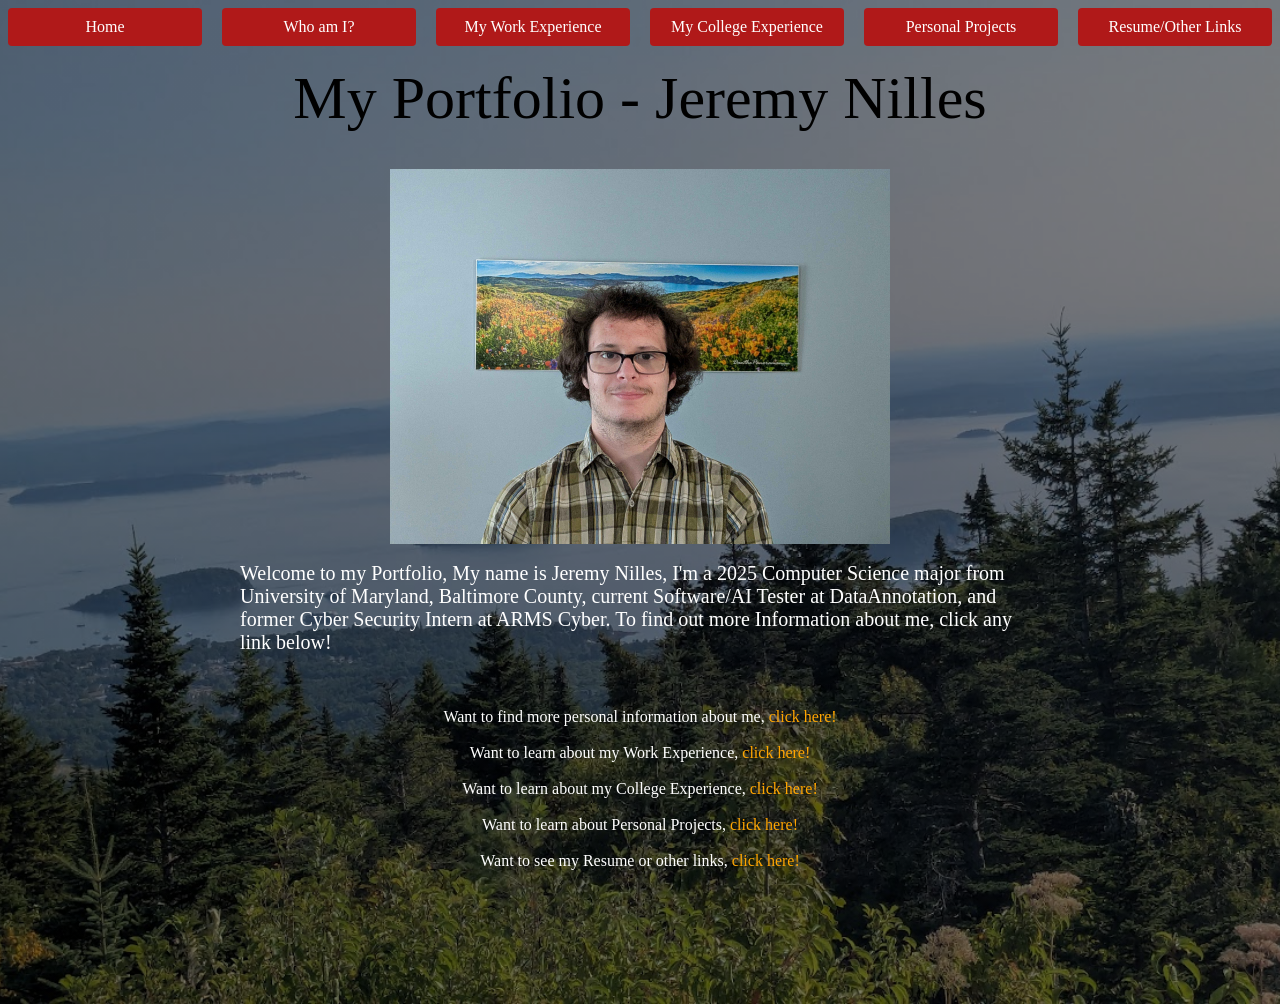
<file: index.html>
<!-- This is the head, loading in css and giving the title to the page.
     This is the Home page-->
<head>
  <title>Portfolio - Jeremy Nilles - Home Page</title>
  <link rel="stylesheet" href= 'homecss.css'>
</head>
<body>
    <!-- This is the Headers that is on every page. It allows you to get from page to page-->
    <div class = "Headers">
        <a href="index.html">Home</a>
        <a href="whoami.html">Who am I?</a>
        <a href="workexp.html">My Work Experience</a>
        <a href="college.html">My College Experience</a>
        <a href="personprojects.html">Personal Projects</a>
        <a href="resume.html">Resume/Other Links</a>
        
        
        
    </div>
    <br>
    <!--Title for the home page.-->
    <div class = "Title">
        My Portfolio - Jeremy Nilles
    </div>
    <br>
    <br>
    <!--Image displaying a picture of myself.-->
    <img src="portfolio pic.jpg" >
    <br>
    <!--Short description of who I am.-->
    <div class = "Description">
        Welcome to my Portfolio, My name is Jeremy Nilles, I'm a 2025 Computer Science major from University of Maryland, Baltimore County, current Software/AI Tester at DataAnnotation, and former Cyber Security Intern at ARMS Cyber. To find out more Information about me, click any link below!
    </div>
    <br>
    <br>
    <br>
    <!--These next classes display a sentence giving a link to each other page on the website.-->
    <div class = "WhoAmI">
        Want to find more personal information about me, 
        <a href="whoami.html">click here!</a>
        
    </div>
    <br>
    <div class = "Work">
        Want to learn about my Work Experience, 
        <a href="workexp.html">click here!</a>
    </div>
    <br>
    <div class = "College">
        Want to learn about my College Experience, 
        <a href="college.html">click here!</a>
    </div>
    <br>
    <div class = "Projects">
        Want to learn about Personal Projects, 
        <a href="personprojects.html">click here!</a>
    </div>
    <br>
    <div class = "Resume">
        Want to see my Resume or other links, 
        <a href="resume.html">click here!</a>
    </div>
    <br>
    <br>
    <br>
    <br>
    
    <br>
    <br>
    <br>
</body>
</file>
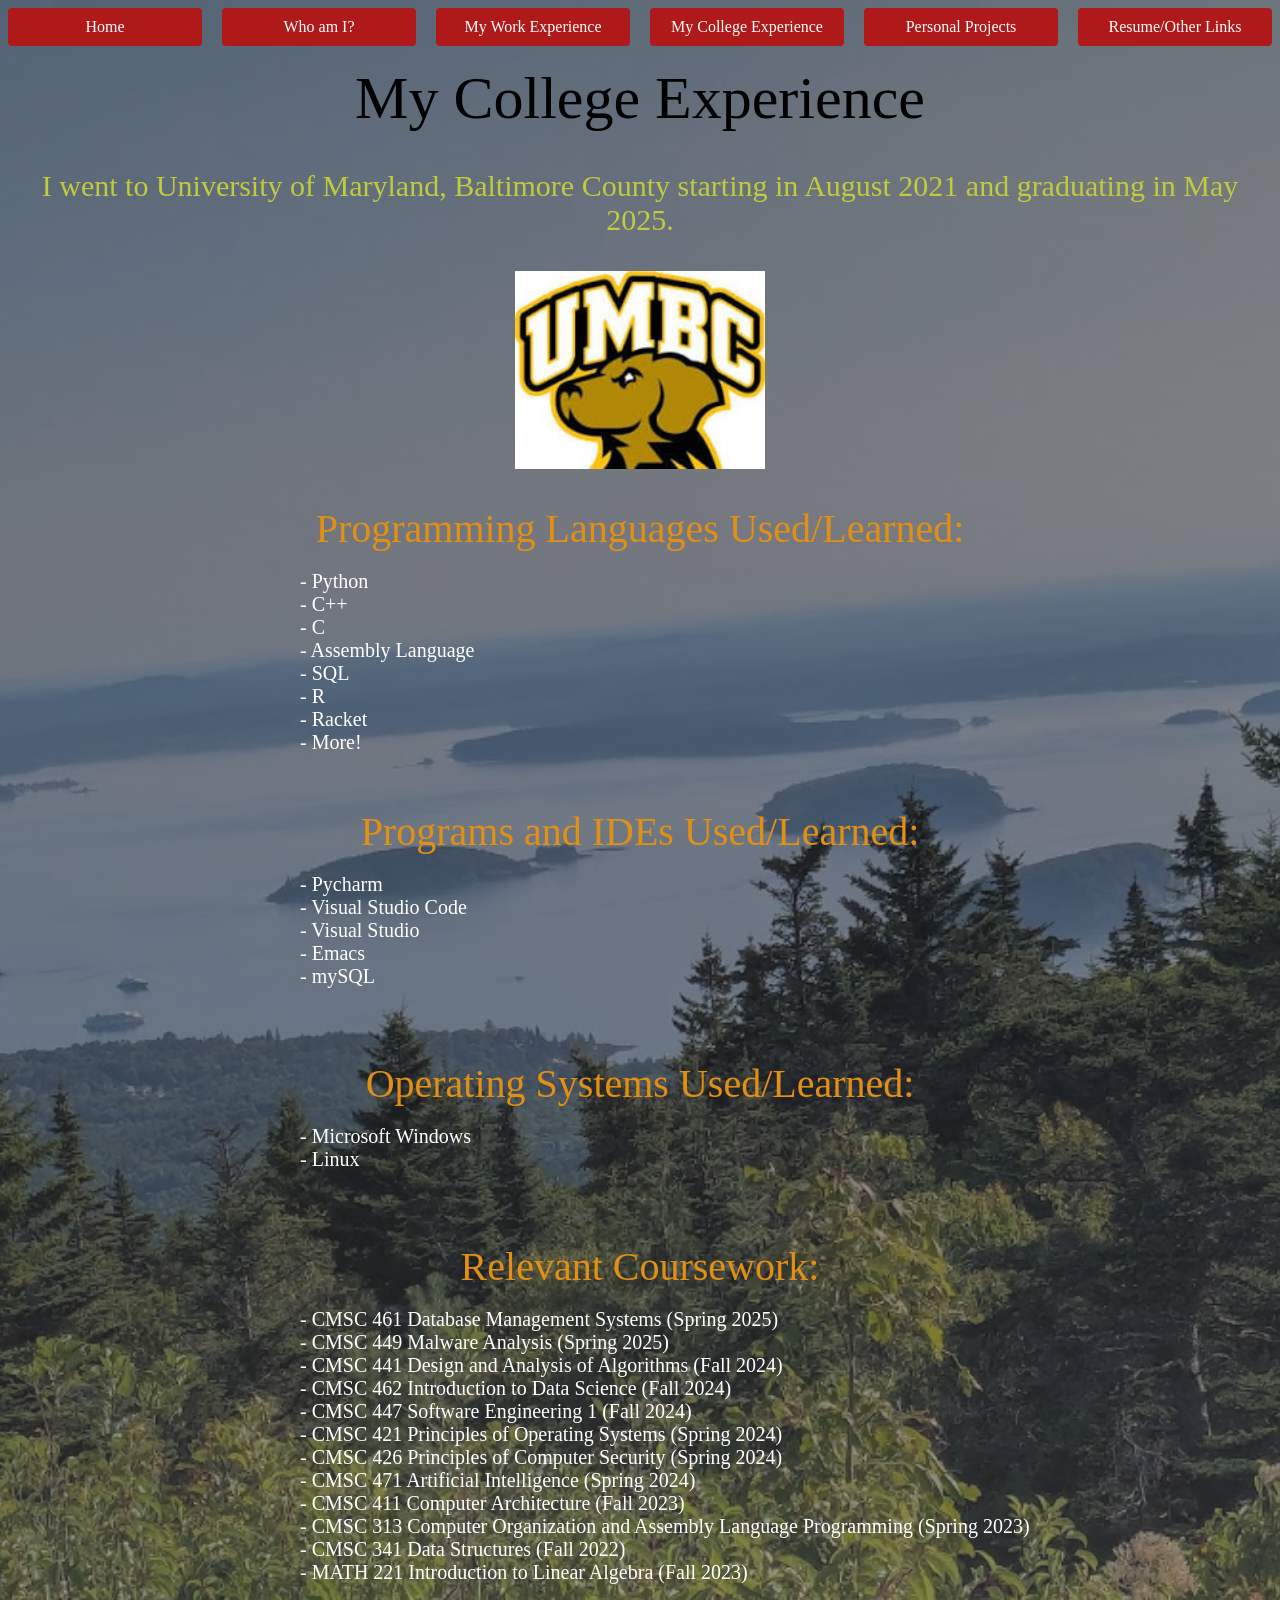
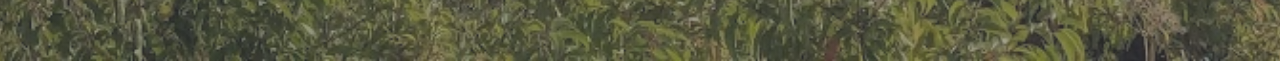
<file: college.html>
<!-- This is the head, loading in css and giving the title to the page.
     This is the My College Experience page-->
<head>
  <title>Portfolio - Jeremy Nilles - My College Experience</title>
  <link rel="stylesheet" href= 'collegecss.css'>
</head>
<body>
    <!-- This is the Headers that is on every page. It allows you to get from page to page-->
    <div class = "Headers">
        <a href="index.html">Home</a>
        <a href="whoami.html">Who am I?</a>
        <a href="workexp.html">My Work Experience</a>
        <a href="college.html">My College Experience</a>
        <a href="personprojects.html">Personal Projects</a>
        <a href="resume.html">Resume/Other Links</a>
        
        
        
    </div>
    <br>
    <!--Large title to display my College Experience.-->
    <div class = "Title">
      My College Experience
      
    </div>
    <br>
    <br>
    <!--Description of where I went to school, -->
    <div class = "umbc">
        I went to University of Maryland, Baltimore County starting in August 2021 and graduating in May 2025.
        <br><br> <img src="umbclogo.jpg">
    </div>
    <br>
    <br>
    
    <!--First subtitle of things i did at college, this one being Programming Languages-->
    <div class = "WorkTitle">
        Programming Languages Used/Learned:
    </div><br> 
    <!--We have skills in a different class for formatting reasons, along with the tabs.-->
    <div class = "skills">
        &emsp;&emsp;&emsp;- Python<br> 
        &emsp;&emsp;&emsp;- C++<br>
        &emsp;&emsp;&emsp;- C<br>
        &emsp;&emsp;&emsp;- Assembly Language<br>
        &emsp;&emsp;&emsp;- SQL<br>
        &emsp;&emsp;&emsp;- R<br>
        &emsp;&emsp;&emsp;- Racket<br>
        &emsp;&emsp;&emsp;- More!<br>
    </div>
    <br> <br> <br> 
    <!--Second subtitle of things i did at college, this one being Programs and IDEs I used-->
    <div class = "WorkTitleSecond">
        Programs and IDEs Used/Learned:
    </div><br> 
    <!--We have skills2 in a different class for formatting reasons, along with using tabs.-->
    <div class = "skills2">
        &emsp;&emsp;&emsp;- Pycharm<br> 
        &emsp;&emsp;&emsp;- Visual Studio Code<br> 
        &emsp;&emsp;&emsp;- Visual Studio<br> 
        &emsp;&emsp;&emsp;- Emacs<br> 
        &emsp;&emsp;&emsp;- mySQL
    </div><br> 
    <br> <br> <br> 
    <!--Third subtitle of things i did at college, this one being Operating Systems I used-->
    <div class = "WorkTitleThird">
        Operating Systems Used/Learned:
    </div><br> 
    <!--We have skills3 in a different class for formatting reasons, along with using tabs.-->
    <div class = "skills3">
        &emsp;&emsp;&emsp;- Microsoft Windows <br> 
        &emsp;&emsp;&emsp;- Linux
    </div><br> 
    <br> <br> <br>
    <!--Fourth subtitle of things i did at college, this one being Classes I took.-->
    <div class = "WorkTitleFourth">
        Relevant Coursework:
    </div><br> 
    <!--We have classes in a different class for formatting reasons, along with using tabs.-->
    <div class = "classes">
            &emsp;&emsp;&emsp;- CMSC 461 Database Management Systems (Spring 2025)<br> 
            &emsp;&emsp;&emsp;- CMSC 449 Malware Analysis (Spring 2025)<br> 
            &emsp;&emsp;&emsp;- CMSC 441 Design and Analysis of Algorithms (Fall 2024)<br> 
            &emsp;&emsp;&emsp;- CMSC 462 Introduction to Data Science (Fall 2024)<br> 
            &emsp;&emsp;&emsp;- CMSC 447 Software Engineering 1 (Fall 2024)<br> 
            &emsp;&emsp;&emsp;- CMSC 421 Principles of Operating Systems (Spring 2024)<br> 
            &emsp;&emsp;&emsp;- CMSC 426 Principles of Computer Security (Spring 2024)<br> 
            &emsp;&emsp;&emsp;- CMSC 471 Artificial Intelligence (Spring 2024)<br> 
            &emsp;&emsp;&emsp;- CMSC 411 Computer Architecture (Fall 2023)<br> 
            &emsp;&emsp;&emsp;- CMSC 313 Computer Organization and Assembly Language Programming (Spring 2023)<br> 
            &emsp;&emsp;&emsp;- CMSC 341 Data Structures (Fall 2022)<br> 
            &emsp;&emsp;&emsp;- MATH 221 Introduction to Linear Algebra (Fall 2023)<br> <br> <br> <br> 

    </div>
    </body>
</file>
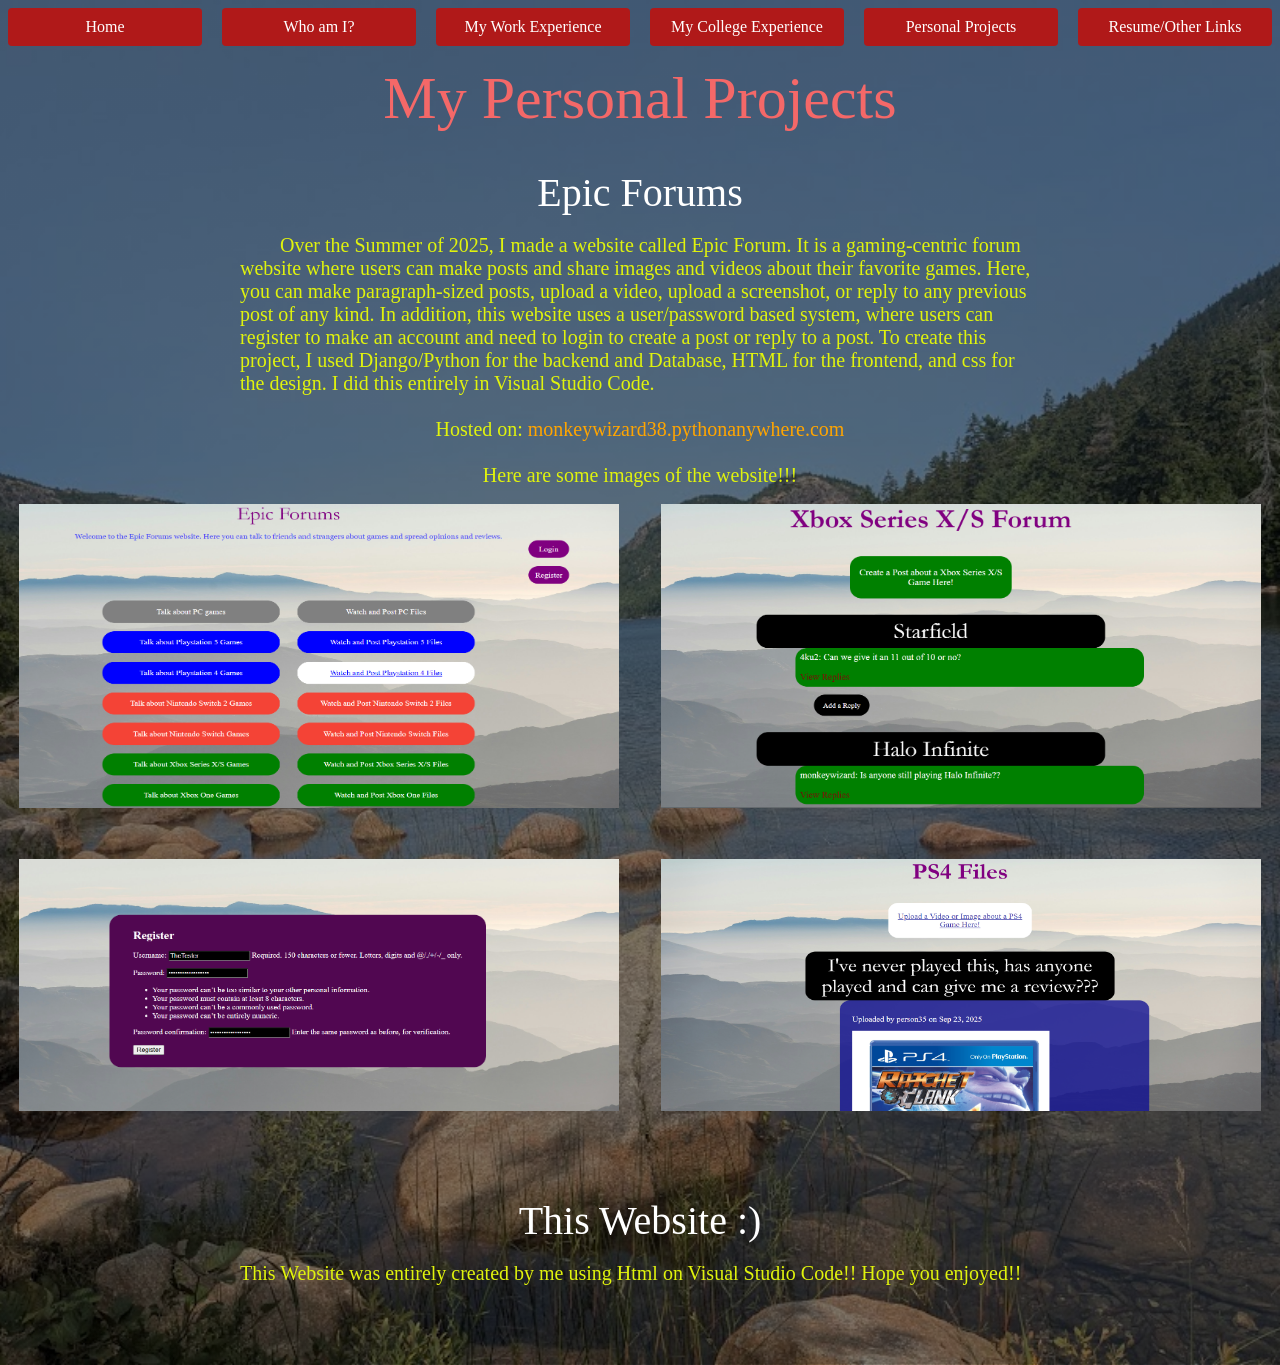
<file: personprojects.html>
<!-- This is the head, loading in css and giving the title to the page.
     This is the Personal Projects page-->
<head>
  <title>Portfolio - Jeremy Nilles - Personal Projects</title>
  <link rel="stylesheet" href= 'projectscss.css'>
</head>
<body>
  <!-- This is the Headers that is on every page. It allows you to get from page to page-->
    <div class = "Headers">
        <a href="index.html">Home</a>
        <a href="whoami.html">Who am I?</a>
        <a href="workexp.html">My Work Experience</a>
        <a href="college.html">My College Experience</a>
        <a href="personprojects.html">Personal Projects</a>
        <a href="resume.html">Resume/Other Links</a>
        
        
        
    </div>
    <br>
    <!--This is the main title for the page.-->
    <div class = "Title">
      My Personal Projects
      
    </div>
     <br>
    
    <br>
    <!--This is a subtitle.-->
    <div class = "WorkTitleThird">
            Epic Forums
    </div>
     <br>
     <!--Description of Epic Forums.-->
    <div class = "epicforumsdescription">
      &emsp;&emsp;Over the Summer of 2025, I made a website called Epic Forum. It is a gaming-centric forum website where users can make posts and share images and videos about their favorite games.
      Here, you can make paragraph-sized posts, upload a video, upload a screenshot, or reply to any previous post of any kind. In addition, this website uses a user/password based system, where
      users can register to make an account and need to login to create a post or reply to a post. To create this project, I used Django/Python for the backend and Database, HTML for the frontend, and css for the design.
      I did this entirely in Visual Studio Code.<br><br>
      
    </div>
    <!--Seperated due to needinf a link.-->
    <div class = "theLink">
      Hosted on: <a href="https://monkeywizard38.pythonanywhere.com">monkeywizard38.pythonanywhere.com</a><br><br>
      Here are some images of the website!!!
    </div>
    <!--Class of images.-->
    <div class = "images">
      <img src="epicforumshome.png" >
      <img src="epicforumspage.png" >
      <img src="epicforumsregister.png" >
      <img src="epicforumsvideos.png" >
    </div>
     <br>
    <br>
    <br>
    <br>
    <!--Second subtitle.-->
    <div class = "WorkTitleSecond">
            This Website :)
    </div>
    <br>
    <!--Description for this website.-->
    <div class = "thiswebsite">
        This Website was entirely created by me using Html on Visual Studio Code!! Hope you enjoyed!!
    </div>
    <br>
    <br><br>
    <br>
    </body>
</file>
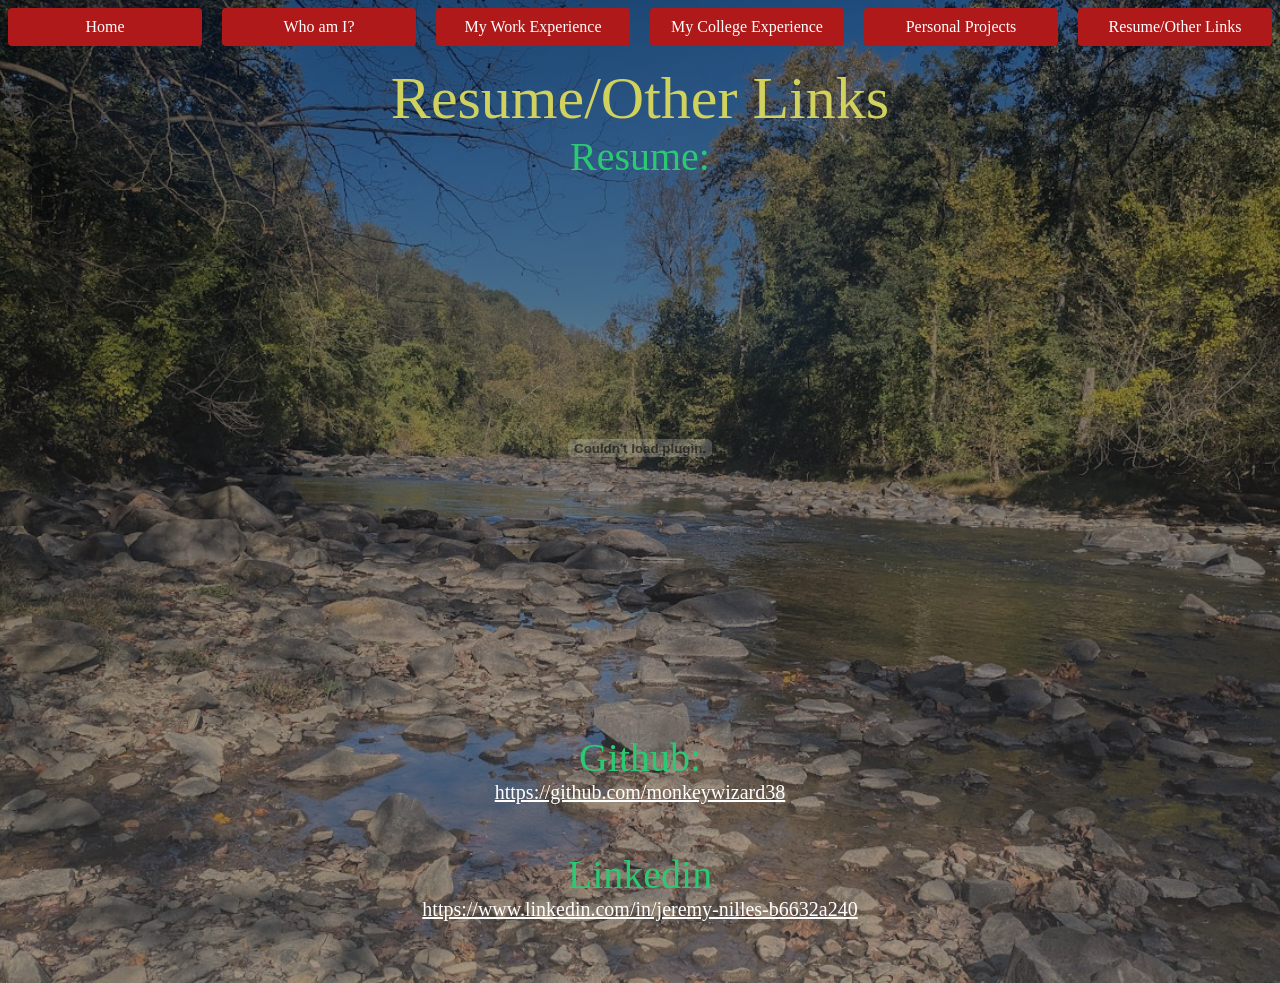
<file: resume.html>
<!-- This is the head, loading in css and giving the title to the page.
     This is the Resume/Other Links page-->
<head>
  <title>Portfolio - Jeremy Nilles - Resume/Other Links</title>
  <link rel="stylesheet" href= 'resumecss.css'>
</head>
<body>
    <!-- This is the Headers that is on every page. It allows you to get from page to page-->
    <div class = "Headers">
        <a href="index.html">Home</a>
        <a href="whoami.html">Who am I?</a>
        <a href="workexp.html">My Work Experience</a>
        <a href="college.html">My College Experience</a>
        <a href="personprojects.html">Personal Projects</a>
        <a href="resume.html">Resume/Other Links</a>
        
        
        
    </div>
    <br>
    <!--This is the main title for this Page-->
    <div class = "Title">
      Resume/Other Links
    <!--Subtitle.-->  
    </div><div class = "WorkTitle">
        Resume:
    </div><br> 
    <!--The actual pdf of my resume is displayed on the page.-->
    <div class = "skills">
        <embed class="pdf" 
           src="jeremy-nilles-june-18-resume-2026.pdf"
           width="800" height="500">
    </div>
    <br> <br> 
    <!--Subtitle.-->
    <div class = "WorkTitleSecond">
        Github:<br>
    </div>
    <div class = "section1">
        <a href="https://github.com/monkeywizard38">https://github.com/monkeywizard38</a><br>
    </div>
    <!--Subtitle.-->
    <div class = "WorkTitleThird">
        <br>Linkedin<br>
    </div>
    <div class = "section2">
        <a href="https://www.linkedin.com/in/jeremy-nilles-b6632a240/">https://www.linkedin.com/in/jeremy-nilles-b6632a240</a><br>
    </div>
    <br> <br> <br> 
    </body>
</file>
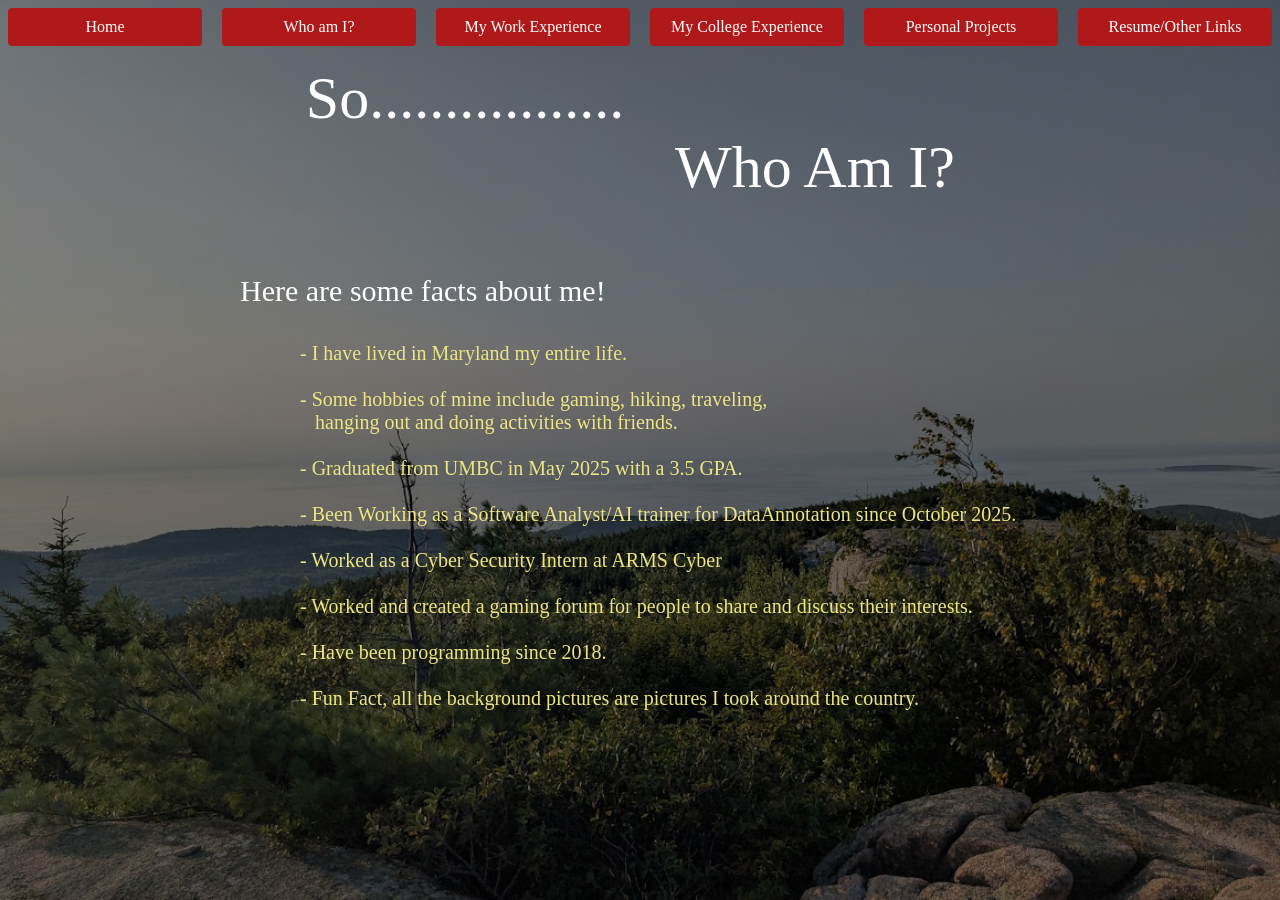
<file: whoami.html>
<!-- This is the head, loading in css and giving the title to the page.
     This is the Who am I page-->
<head>
  <title>Portfolio - Jeremy Nilles - Who Am I?</title>
  <link rel="stylesheet" href= 'whoamicss.css'>
</head>
<body>
  <!-- This is the Headers that is on every page. It allows you to get from page to page-->
    <div class = "Headers">
        <a href="index.html">Home</a>
        <a href="whoami.html">Who am I?</a>
        <a href="workexp.html">My Work Experience</a>
        <a href="college.html">My College Experience</a>
        <a href="personprojects.html">Personal Projects</a>
        <a href="resume.html">Resume/Other Links</a>
        
        
        
    </div>
    <br>
    <!--Have two classes Title1 and Title2. This allows the Soooooo.... Who am I? to be 2 lines-->
    <div class = "Title">
      So................. <br>
      
    </div>

    <div class = "Title2">
      Who Am I?
    </div>
    <br>
    <br>
    <br>
    <br>
    <!--Description class is a subtitle.-->
    <div class = "Description">
        Here are some facts about me!<br><br>
        </div>
    <!--Points class, we have tabs and spaces in order to line it up with the page and the subtitle.-->
    <div class = "Points">
        &emsp;&emsp;&emsp;- I have lived in Maryland my entire life.<br><br>
        &emsp;&emsp;&emsp;- Some hobbies of mine include gaming, hiking, traveling, <br>
        &emsp;&emsp;&emsp;&ensp;&nbsp;hanging out and doing activities with friends.<br><br>
        &emsp;&emsp;&emsp;- Graduated from UMBC in May 2025 with a 3.5 GPA.<br><br>
        &emsp;&emsp;&emsp;- Been Working as a Software Analyst/AI trainer for DataAnnotation since October 2025.<br><br>
        &emsp;&emsp;&emsp;- Worked as a Cyber Security Intern at ARMS Cyber<br><br>
        &emsp;&emsp;&emsp;- Worked and created a gaming forum for people to share and discuss their interests.<br><br>
        &emsp;&emsp;&emsp;- Have been programming since 2018.<br><br>
        &emsp;&emsp;&emsp;- Fun Fact, all the background pictures are pictures I took around the country.<br><br>
</div>
     
      
    <br>
    <br>
    <br>
    <br>
    
    
</body>
</file>
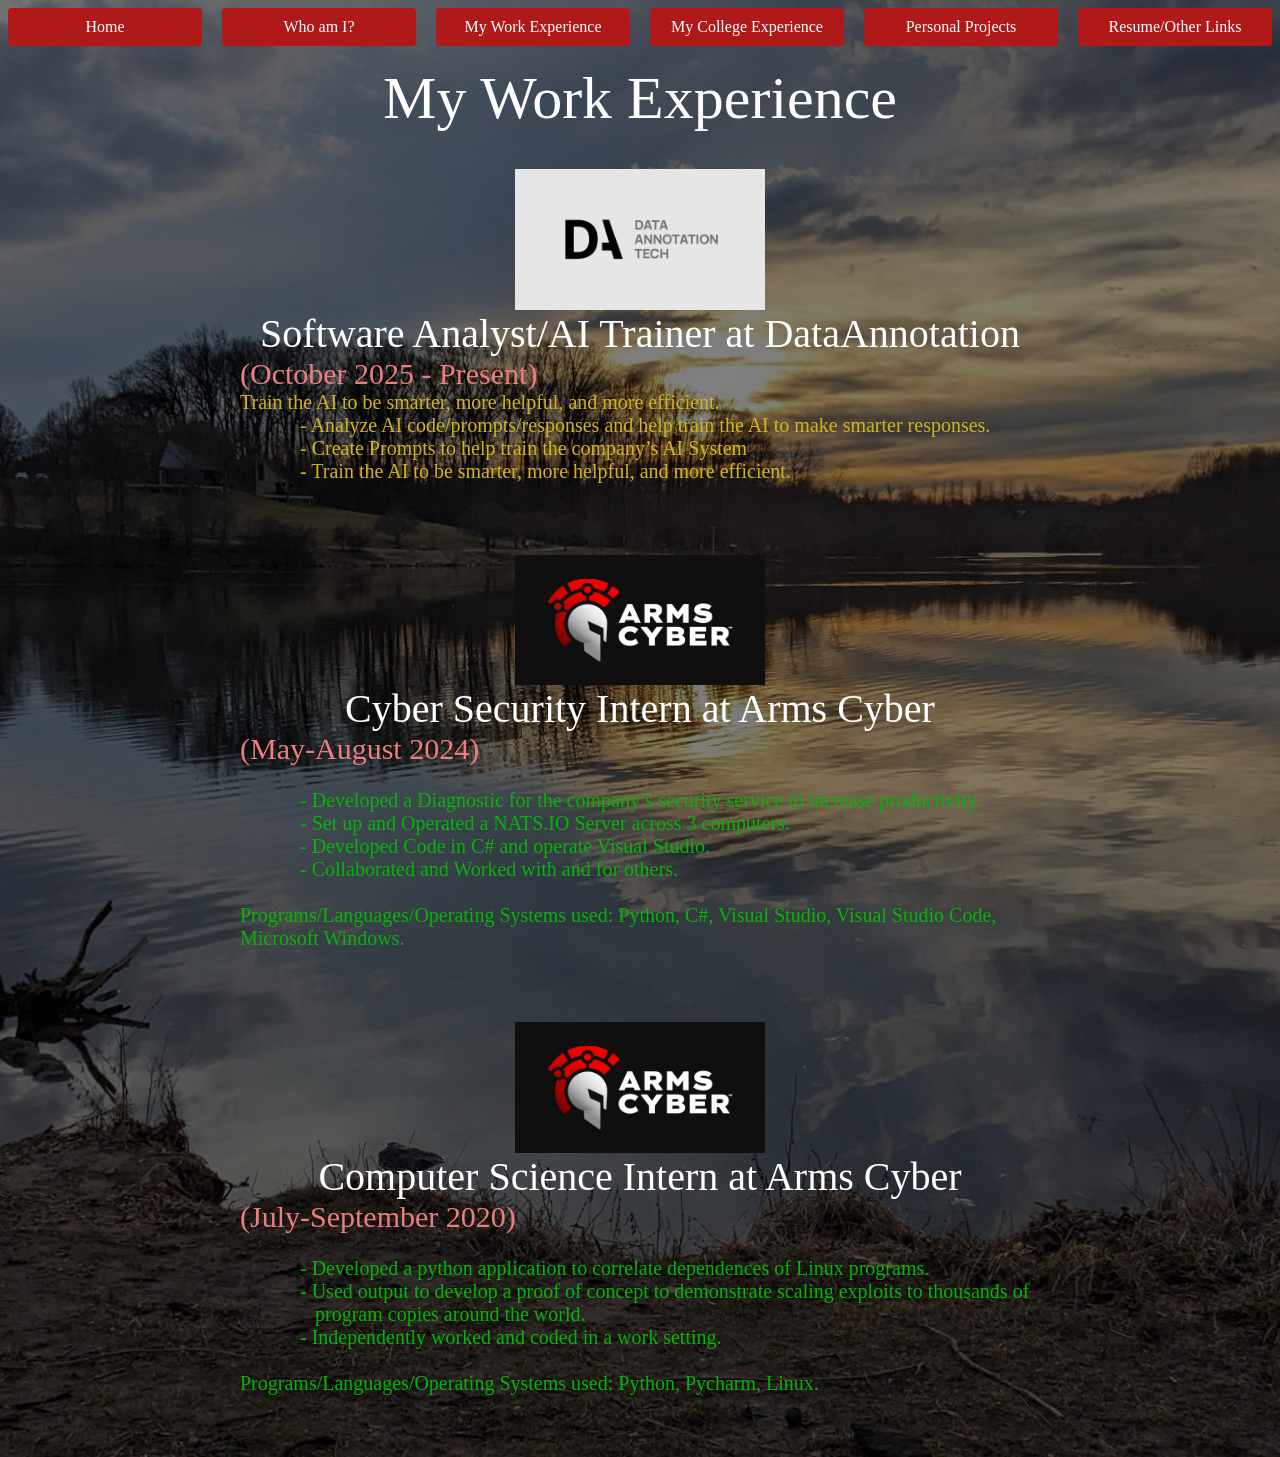
<file: workexp.html>
<!-- This is the head, loading in css and giving the title to the page.
     This is the My Work Experience page-->
<head>
  <title>Portfolio - Jeremy Nilles - My Work Experience</title>
  <link rel="stylesheet" href= 'workcss.css'>
</head>
<body>
  <!-- This is the Headers that is on every page. It allows you to get from page to page-->
    <div class = "Headers">
        <a href="index.html">Home</a>
        <a href="whoami.html">Who am I?</a>
        <a href="workexp.html">My Work Experience</a>
        <a href="college.html">My College Experience</a>
        <a href="personprojects.html">Personal Projects</a>
        <a href="resume.html">Resume/Other Links</a>
        
        
        
    </div>
    <br>
    <!--Title for My Work Experience.-->
    <div class = "Title">
      My Work Experience
      
    </div>
    
       <br> <br> 
    <!--Subtitle for my job at DataAnnotation-->
    <div class = "WorkTitleThird">
            <img src="dataannotationlogo.jpg" >
            
            Software Analyst/AI Trainer at DataAnnotation
    </div>
    <!--Descriptions for the amount of time I worked at DataAnnotation plua a description of what I did there.-->
    <div class = "WorkDescriptionThird">
      (October 2025 - Present)
      <br>
    </div>
    <div class = "WorkDescript2Third">
      

Train the AI to be smarter, more helpful, and more efficient.

      <br>&emsp;&emsp;&emsp;- Analyze  AI code/prompts/responses and help train the AI to make smarter responses.<br>
      &emsp;&emsp;&emsp;- Create Prompts to help train the company’s AI System<br>
      &emsp;&emsp;&emsp;- Train the AI to be smarter, more helpful, and more efficient.
    </div>

    <br>
    <br>
    <br>
    <br>
    <!--Subtitle for my job as a Cyber Security Intern at ARMS Cyber.-->
    <div class = "WorkTitle">
            <img src="armscyber.jpg" >
            
            Cyber Security Intern at Arms Cyber
    </div>
    <!--Descriptions for the amount of time I worked as a Cyber Security Intern at ARMS Cyber plus a description of what I did there.-->
    <div class = "WorkDescription">
      (May-August 2024)
      <br>
    </div>
    <div class = "WorkDescript2">
      <br>&emsp;&emsp;&emsp;- Developed a Diagnostic for the company’s security service to increase productivity.<br>
      &emsp;&emsp;&emsp;- Set up and Operated a NATS.IO Server across 3 computers.<br>
      &emsp;&emsp;&emsp;- Developed Code in C# and operate Visual Studio.<br>
      &emsp;&emsp;&emsp;- Collaborated and Worked with and for others.<br><br>
      Programs/Languages/Operating Systems used: Python, C#, Visual Studio, Visual Studio Code, Microsoft Windows.<br>

    </div>



    <br>
    <br>
    <br>
    <br>
    <!--Subtitle for my job as a Computer Science Intern at ARMS Cyber.-->
    <div class = "WorkTitleSecond">
            <img src="armscyber.jpg" >
            
            Computer Science Intern at Arms Cyber
    </div>
    <!--Descriptions for the amount of time I worked as a Computer Science Intern at ARMS Cyber plus a description of what I did there.-->
    <div class = "WorkDescriptionSecond">
      (July-September 2020)
      <br>
    </div>
    <div class = "WorkDescript2Second">
      <br>&emsp;&emsp;&emsp;- Developed a python application to correlate dependences of Linux programs.<br>
      &emsp;&emsp;&emsp;- Used output to develop a proof of concept to demonstrate scaling exploits to thousands of 
      <br>&emsp;&emsp;&emsp;&ensp;&nbsp;program copies around the world.<br>
      &emsp;&emsp;&emsp;- Independently worked and coded in a work setting.<br><br>
      Programs/Languages/Operating Systems used: Python, Pycharm, Linux.<br>

    </div>
    <br> 
    <br> 
    <br> 
</body>
</file>
<file: homecss.css>
html{
    background-image: linear-gradient(rgba(0,0,0,0.5), rgba(0,0,0,0.5)), url("collegebackground.jpg");
    background-repeat: no-repeat; /* Prevents the image from repeating */
    background-size: cover; /* Scales the image to cover the entire element */
    background-position: center; /* Centers the image */
}

.Headers {
    display: flex;
    justify-content: center;
    gap: 20px;  /* Space between each button. */
    width: 100%;
}
.Headers a:link, .Headers a:visited{
  background-color: rgb(176, 25, 25);
  color: white;
  padding:  10px;
  width: 200%;
  max-width: 200%; /* allows the width to not go past 200%*/
  text-align: center;
  text-decoration: none; /* no decoration for the text*/
  display: inline-block; /* allows this to be a block rather than just a link */
  align-items: center; /* Both this and the next line centers everything */
  justify-content: center; 
  
}
.Headers a{
    background-color: rgb(176, 25, 25);
    color: white;
    padding: 10px 15px;
    text-decoration: none; /* no decoration for the text*/
    text-align: center;
    display: inline-block; /* allows this to be a block rather than just a link */
    border-radius: 4px; /* gives rounded corners*/
    align-items: center; 

}
img{
    display: block; /* Makes it a block */
    margin: 0 auto; /* Centers each image horizontally */
    width: 500px;          
    height: auto; /* height the same as the original image */
}
.Headers a:hover{
  color: rgb(176, 25, 25); /* Change text color when you hover over it */
  text-decoration: underline; /* Creates an underline on the header.*/
  
  background-color: white; /* Makes the button white*/
  text-align: center;
}

.Title{
  text-align:center;
  font-size: 60px;
  color: black;
}
.Description{
    text-align: left;
    margin: 0 auto; /* horizontally centers it */
    color: white;
    max-width: 800px; /* makes it so the description can not be physically longer than 800 pixels wide. */
    font-size: 20px;
}

.WhoAmI{
  text-align: center;
  color: white;
}

.Work{
  text-align: center;
  color: white;
}

.College{
  text-align: center;
  color: white;
}
.Projects{
    text-align: center;
    color: white;
}
.Resume{
    text-align: center;
    color: white;
}

.Resume a:link, .Projects a:link, .Work a:link, .College a:link, .WhoAmI a:link {
  text-decoration: none; /* no decoration for the text*/
  color: orange;
}

.Resume a:visited, .Projects a:visited, .Work a:visited, .College a:visited, .WhoAmI a:visited {
  text-decoration: none; /* no decoration for the text*/
  color: orange;
}

.Resume a:hover, .Projects a:hover, .Work a:hover, .College a:hover, .WhoAmI a:hover{
  text-decoration: underline; /* Creates an underline when hovering over the url */
  color:white;
}
</file>
<file: collegecss.css>
html{
  background-image:
    linear-gradient(rgba(0, 0, 0, 0.5), rgba(81, 79, 79, 0.5)),
    url("collegebackground.jpg");

  background-repeat: no-repeat; /* Prevents the image from repeating */
  background-size: cover; /* Scales the image to cover the entire element */
  background-position: center; /* Centers the image */
}
body{
  
  text-align: center;
}
.Headers {
    display: flex;
    justify-content: center;
    gap: 20px;  /* Space between each button. */
    width: 100%;
}
.Headers a:link, .Headers a:visited{
  background-color: rgb(176, 25, 25);
  color: white;
  padding:  10px;
  width:200%;
  max-width: 200%; /* allows the width to not go past 200%*/
  text-align: center;
  text-decoration: none; /* no decoration for the text*/
  display: inline-block; /* allows this to be a block rather than just a link */
  align-items: center; /* Both this and the next line centers everything */    
  justify-content: center; 
  
}
.Headers a{
  background-color: rgb(176, 25, 25); 
    color: white;
    padding: 10px 15px;
    text-decoration: none; /* no decoration for the text */
    text-align: center;
    display: inline-block; /* allows this to be a block rather than just a link */
    border-radius: 4px; /* gives rounded corners*/
    align-items: center; 

}

.Headers a:hover{
  color: rgb(176, 25, 25); /* Change text color when you hover over it */
  text-decoration: underline; /* Creates an underline on the header.*/
  
  background-color: white; /* Makes the button white*/
  text-align: center;
}

.Title{
  text-align:center;
  font-size: 60px;
  color: black;
  
}

.WorkTitle, .WorkTitleSecond, .WorkTitleThird, .WorkTitleFourth{
  text-align: center;
  font-size: 40px;
  color:rgb(226, 144, 21);
  margin: 0 auto; /* horizontally centers it */
}

.skills,.skills2, .skills3, .classes{
  max-width: 800px;
  text-align: left;
  font-size: 20px; 
  color: white;
  margin: 0 auto; /* horizontally centers it */
}

.umbc{
  text-align:center;
  font-size: 30px; 
  color: rgb(193, 203, 62);
}
img{
    display: block;        
  margin: 0 auto; /* horizontally centers it */        
  width: 250px;          
  
}
</file>
<file: projectscss.css>
html{
  background-image:
    linear-gradient(rgba(0,0,0,0.5), rgba(0,0,0,0.5)), url("personalbackground.jpg");
    background-repeat: no-repeat; /* Prevents the image from repeating */
    background-size: cover; /* Scales the image to cover the entire element */
    background-position: center; /* Centers the image */
}
body{
  
    text-align: center;
}
.Headers {
    display: flex;
    justify-content: center;
    gap: 20px; /* Space between each button. */
    width: 100%;
}
.Headers a:link, .Headers a:visited{
  background-color: rgb(176, 25, 25);
  color: white;
  padding:  10px;
  width: 200%;
  max-width: 200%; /* allows the width to not go past 200%*/
  text-align: center;
  text-decoration: none; /* no decoration for the text*/
  display: inline-block; /* allows this to be a block rather than just a link */
  align-items: center; /* Both this and the next line centers everything */
  justify-content: center; 
  
}
.Headers a{
  background-color: rgb(176, 25, 25);
    color: white;
    padding: 10px 15px;
    text-decoration: none; /* no decoration for the text */
    text-align: center; 
    display: inline-block; /* allows this to be a block rather than just a link */
    border-radius: 4px; /* gives rounded corners*/
    align-items: center; 

}

.Headers a:hover{
  color: rgb(239, 149, 149); /* Change text color when you hover over it */
  text-decoration: underline; /* Creates an underline on the header.*/
  
  background-color: white; /* Makes the button white*/
  text-align: center;
}

.Title{
  text-align:center;
  font-size: 60px;
  color: rgb(244, 104, 104);
  
}

.WorkTitle, .WorkTitleThird{
  text-align: center;
  font-size: 40px;
  color: white;
}
.WorkTitleSecond{
  text-align: center;
  font-size: 40px;
  color: white;
}

.epicforumsdescription{
  max-width: 800px; /*max width, allows this to not */
  text-align: left;
  font-size: 20px; 
  color: rgb(224, 243, 13);
  margin: 0 auto; /* horizontally centers it */
}

.thiswebsite{
  max-width: 800px;
  text-align: left;
  font-size: 20px; 
  color: rgb(224, 243, 13);
  margin: 0 auto; /* horizontally centers it */
}

.TheLink{
  max-width: 800px;
  text-align: center;
  font-size: 20px; 
  color: rgb(224, 243, 13);
  margin: 0 auto; /* horizontally centers it */
}

.TheLink a:link {
  text-decoration: none; /* no decoration for the text*/
  color: orange;
}

.TheLink a:visited, .Projects a:visited, .Work a:visited, .College a:visited, .WhoAmI a:visited {
  text-decoration: none; /* no decoration for the text*/
  color: orange;
}

.TheLink a:hover{
  text-decoration: underline; /* allows an underline when you hover over it*/
  color:white;
}

.images{
  display: grid; /* This is a grid so we can have the images in a square */
  grid-template-columns: 1fr 1fr; /* Makes it a 2x2 grid  */
  gap: 20px; /* distance between the pictures*/
  justify-items: center; /* centers the items horizontally*/
  align-items: center; /* centers the items vertically*/
}

.images img {
    width: 100%;
    height: 90%; /* make height shorter than width */
    max-width: 600px; /* image cannot become greater than this width. */
}
</file>
<file: resumecss.css>
html{
  background-image:
    linear-gradient(rgba(0, 0, 0, 0.5), rgba(81, 79, 79, 0.5)), url("resumebackground.jpg");
    background-repeat: no-repeat; /* Prevents the image from repeating */
    background-size: cover; /* Scales the image to cover the entire element */
    background-position: center; /* Centers the image */
}
body{
  
  text-align: center;
}
.Headers {
    display: flex;
    justify-content: center;
    gap: 20px; /* Space between each button. */
    width: 100%;
}
.Headers a:link, .Headers a:visited{
  background-color: rgb(176, 25, 25);
  color: white;
  padding:  10px;
  width:200%;
  max-width: 200%;  /* allows the width to not go past 200%*/
  text-align: center;
  text-decoration: none; /* no decoration for the text*/
  display: inline-block; /* allows this to be a block rather than just a link */
  align-items: center; /* Both this and the next line centers everything */
  justify-content: center; 
  
}
.Headers a{
  background-color: rgb(176, 25, 25);
    color: white;
    padding: 10px 15px;
    text-decoration: none; /* no decoration for the text */
    text-align: center;
    display: inline-block; /* allows this to be a block rather than just a link */
    border-radius: 4px; /* gives rounded corners*/
    align-items: center; 

}

.Headers a:hover{
  color: rgb(176, 25, 25); /* Change text color when you hover over it */
  text-decoration: underline; /* Creates an underline on the header.*/
  
  background-color: white; /* Makes the button white*/
  text-align: center;
}

.Title{
  text-align:center;
  font-size: 60px;
  color: rgb(209, 209, 94);
  
}

.WorkTitle, .WorkTitleSecond, .WorkTitleThird, .WorkTitleFourth{
  text-align: center;
  font-size: 40px;
  color:rgb(44, 201, 115);
  margin: 0 auto; /* horizontally centers it */
}

.section1 a:link, .section1 a:visited, .section2 a:link, .section2 a:visited{
  color: white;
  font-size: 20px;
}

.section1 a:hover, .section2 a:hover{
  color: rgb(44, 201, 115);
}
</file>
<file: whoamicss.css>
HTML{
  background-image: linear-gradient(rgba(0,0,0,0.5), rgba(0,0,0,0.5)), url("whoamibackground.jpg");
  background-repeat: no-repeat; /* Prevents the image from repeating */
  background-size: cover; /* Scales the image to cover the entire element */
  background-position: center; /* Centers the image */
}
.Headers {
    display: flex;
    justify-content: center;
    gap: 20px; /* Space between each button. */
    width: 100%;
}
.Headers a:link, .Headers a:visited{
  background-color: rgb(176, 25, 25);
  color: white;
  padding:  10px;
  width: 200%; 
  max-width: 200%; /* allows the width to not go past 200%*/
  text-align: center;
  text-decoration: none; /* no decoration for the text*/
  display: inline-block;  /* allows this to be a block rather than just a link */
  align-items: center; /* Both this and the next line centers everything */
  justify-content: center; 
  
}
.Headers a{
  background-color: rgb(176, 25, 25);
    color: white;
    padding: 10px 15px;
    text-decoration: none; /* no decoration for the text*/
    text-align: center;
    display: inline-block; /* allows this to be a block rather than just a link */
    border-radius: 4px; /* gives rounded corners*/
    align-items: center; 

}

.Headers a:hover{
  color: rgb(176, 25, 25); /* Change text color when you hover over it */
  text-decoration: underline; /* Creates an underline on the header.*/
  
  background-color: white; /* Makes the button white*/
  text-align: center;
}

.Title{
  text-align:center;
  font-size: 60px;
  color: white;
  margin-right: 350px; /* shifts the title right 350 pixels from the center */
}
.Title2{
  text-align:center;
  font-size: 60px;
  color: white;
  margin-left:350px; /* shift the title left 350 pixels from the center */
}

.Description, .Photos{
    text-align: left;
    margin: 0 auto; /* horizontally centers it */
    color: white;
    max-width: 800px; /* makes it so the width can't be more than 800 pixels wide */
    font-size: 30px;
}
.Points{
    text-align: left;
    margin: 0 auto; /* horizontally centers it */
    color: rgb(235, 229, 132);
    max-width: 800px; /* makes it so the width can't be more than 800 pixels wide */
    font-size: 20px;
}
img{
    display: block; /* makes each image a block */
    margin: 0 auto; /* horizontally centers it */
    width: 500px; /* width of each image */
  
}

.images{
    display: flex;
      gap: 20px; /* distance between images */
      justify-items: center; /* horizontally centers it */
      align-items: center; /* vertically centers it */
      
      
}
.images img {
    width: auto;
    height: 300px;      /* 🔑 same height for all */
    object-fit: cover;  /* prevents stretching */
    display: block;
}
</file>
<file: workcss.css>
html{
   background-image: linear-gradient(rgba(0,0,0,0.5), rgba(0,0,0,0.5)), url("workbackground.jpg");
  background-repeat: no-repeat; /* Prevents the image from repeating */
  background-size: cover; /* Scales the image to cover the entire element */
  background-position: center; /* Centers the image */
}
body{
    text-align: center;
}
.Headers {
    display: flex;
    justify-content: center;
    gap: 20px;  /* Space between each button. */
    width: 100%;
}
.Headers a:link, .Headers a:visited{
  background-color: rgb(176, 25, 25);
  color: white;
  padding:  10px;
  width: 200%; 
  max-width: 200%; /* allows the width to not go past 200%*/
  text-align: center;
  text-decoration: none; /* no decoration for the text*/
  display: inline-block; /* allows this to be a block rather than just a link */
  align-items: center; /* Both this and the next line centers everything */
  justify-content: center; 
  
}
.Headers a{
  background-color: rgb(176, 25, 25);
    color: white;
    padding: 10px 15px;
    text-decoration: none; /* no decoration for the text*/
    text-align: center;
    display: inline-block; /* allows this to be a block rather than just a link */
    border-radius: 4px; /* gives rounded corners*/
    align-items: center; 

}

.Headers a:hover{
  color: rgb(176, 25, 25); /* Change text color when you hover over it */
  text-decoration: underline; /* Creates an underline on the header.*/
  
  
  background-color: white; /* Makes the button white*/
  text-align: center;
}

.Title{
  text-align: center;
  font-size: 60px;
  color: white;
  
}

.WorkTitle, .WorkTitleSecond {
  text-align: center;
  font-size: 40px;
  color:white;
   
}
.WorkTitleThird{
  text-align: center;
  font-size: 40px;
  color:white;
   
}
.WorkDescription, .WorkDescriptionSecond, .WorkDescriptionThird{
  max-width: 800px; /* Makes a limit of the space can't be more than 800 pixels.*/
  text-align: left;
  font-size: 30px;
  color: rgb(235, 127, 127);
  margin: 0 auto; /* horizontally centers it */
  justify-content: center; /* also centers it */
  
}
.WorkDescript2, .WorkDescript2Second{
  max-width: 800px; /* Makes a limit of the space can't be more than 800 pixels.*/
  text-align: left;
  font-size: 20px; 
  color: rgb(6, 179, 9);
  margin: 0 auto; /* horizontally centers it */
  
}
.WorkDescript2Third{
  max-width: 800px; /* Makes a limit of the space can't be more than 800 pixels.*/
  text-align: left;
  font-size: 20px; 
  color: rgb(208, 179, 36);
  margin: 0 auto; /* horizontally centers it */
}
img{
    display: block; /* Makes this a block */
    margin: 0 auto; /* Centers horizontally */
    width: 250px;          
  
}
</file>
